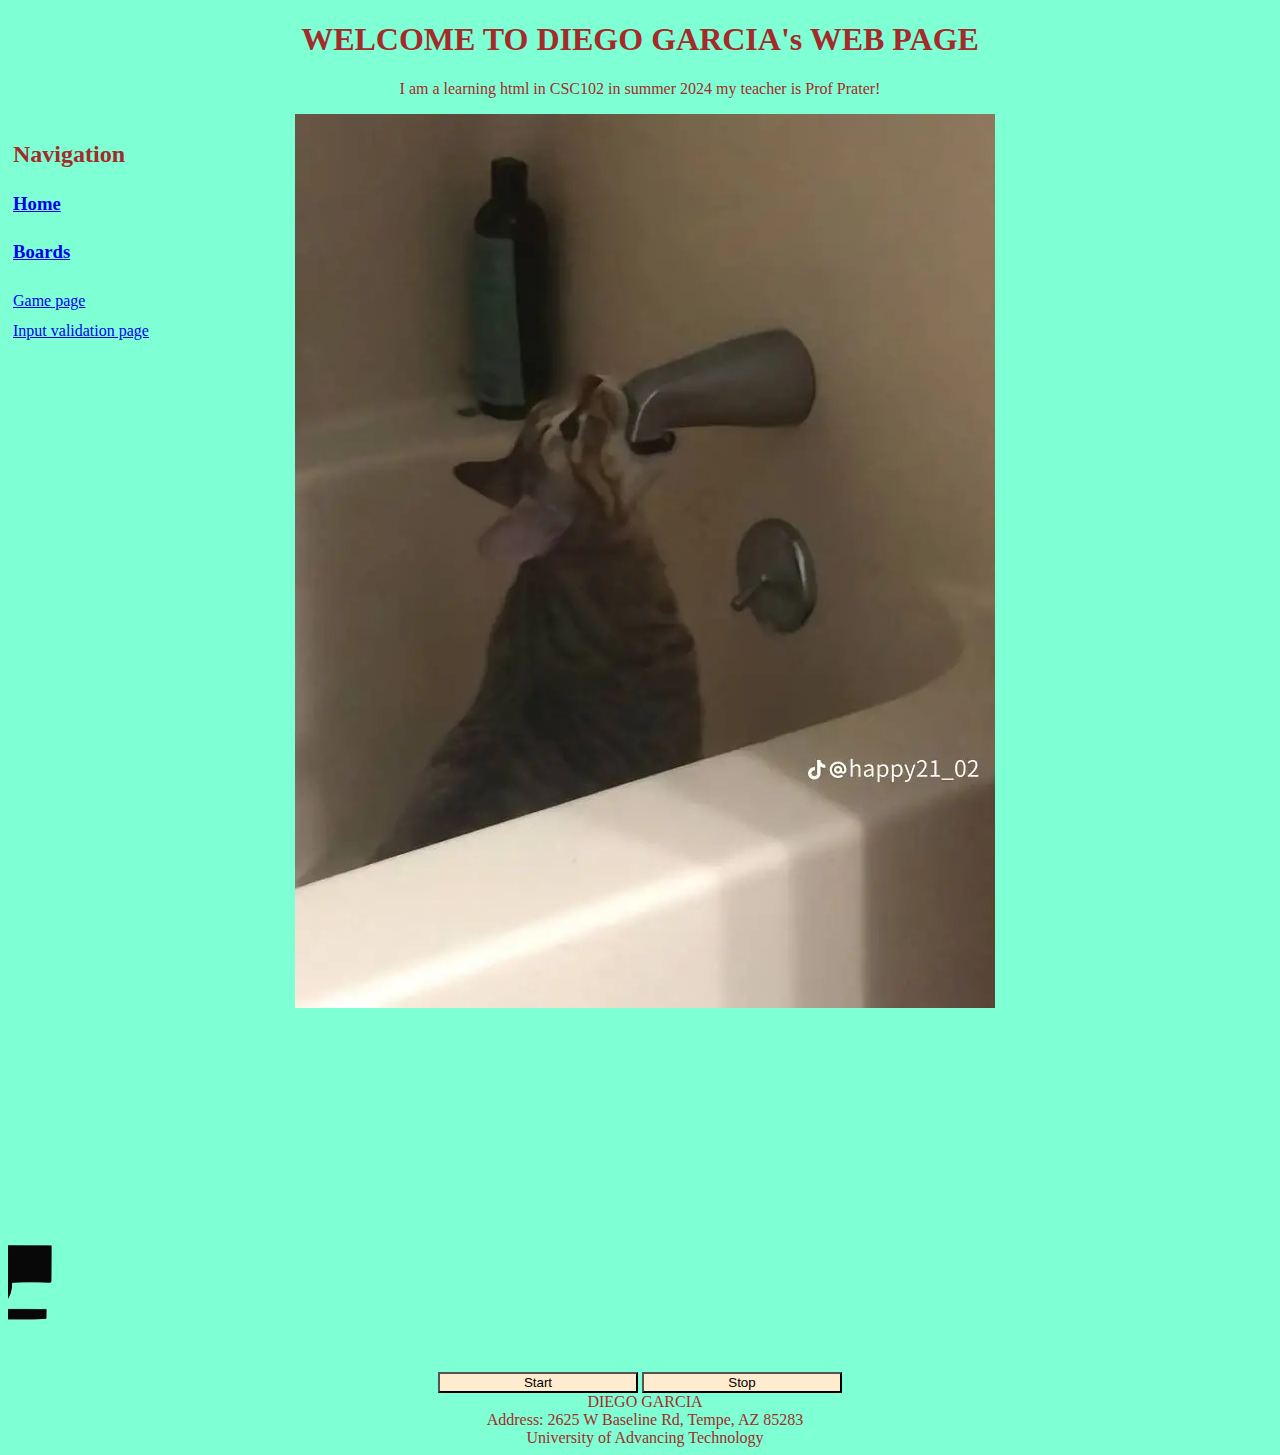
<file: index.html>
<!--this connects the boards and home pages together

Diego Garcia 
diegarci@uat.edu
6/20/24
-->
<!DOCTYPE html>
<html>

<head>
    <title>DIEGO GARCIA's WEB PAGE </title>
    <link rel="stylesheet" href="main.css">
    <script src="code.js"></script>
</head>

<body>


    <header>
        <h1> WELCOME TO DIEGO GARCIA's WEB PAGE</h1>
    </header>
    <p>
        <center>I am a learning html in CSC102 in summer 2024 my teacher is Prof Prater!
        </center>
    </p>

    <nav>
        <h2>Navigation</h2>
        <h3><a href="./index.html">Home</a></h3>
        <h3><a href="./Boards.html">Boards</a><br></h3>
        <a href="./game.html">Game page</a><br>
        <a href="./strings.html">Input validation page</a>
    </nav>


    <p>

        <center> <img id="memeImage" src="cat meme.png"></center>

    </p>

    <!--Movement for stop start buttons and image of train-->
    <marquee id="myMarquee" direction="right">
        <img id="trainImage" src="train png not inverted.png" width="600" height="300" />
    </marquee>

    <br>
    <br>
    <br>
    <center>
        <button id="startButton" onclick="startfun();" class="Button">Start</button>
        <button id="stopButton" onclick="stopfun();" class="Button">Stop</button>
    </center>


    <footer>
        <center>
        DIEGO GARCIA<br>
        Address: 2625 W Baseline Rd, Tempe, AZ 85283 <br>
        University of Advancing Technology <br>
        </center>
    </footer>
    
</body>


</html>
</file>
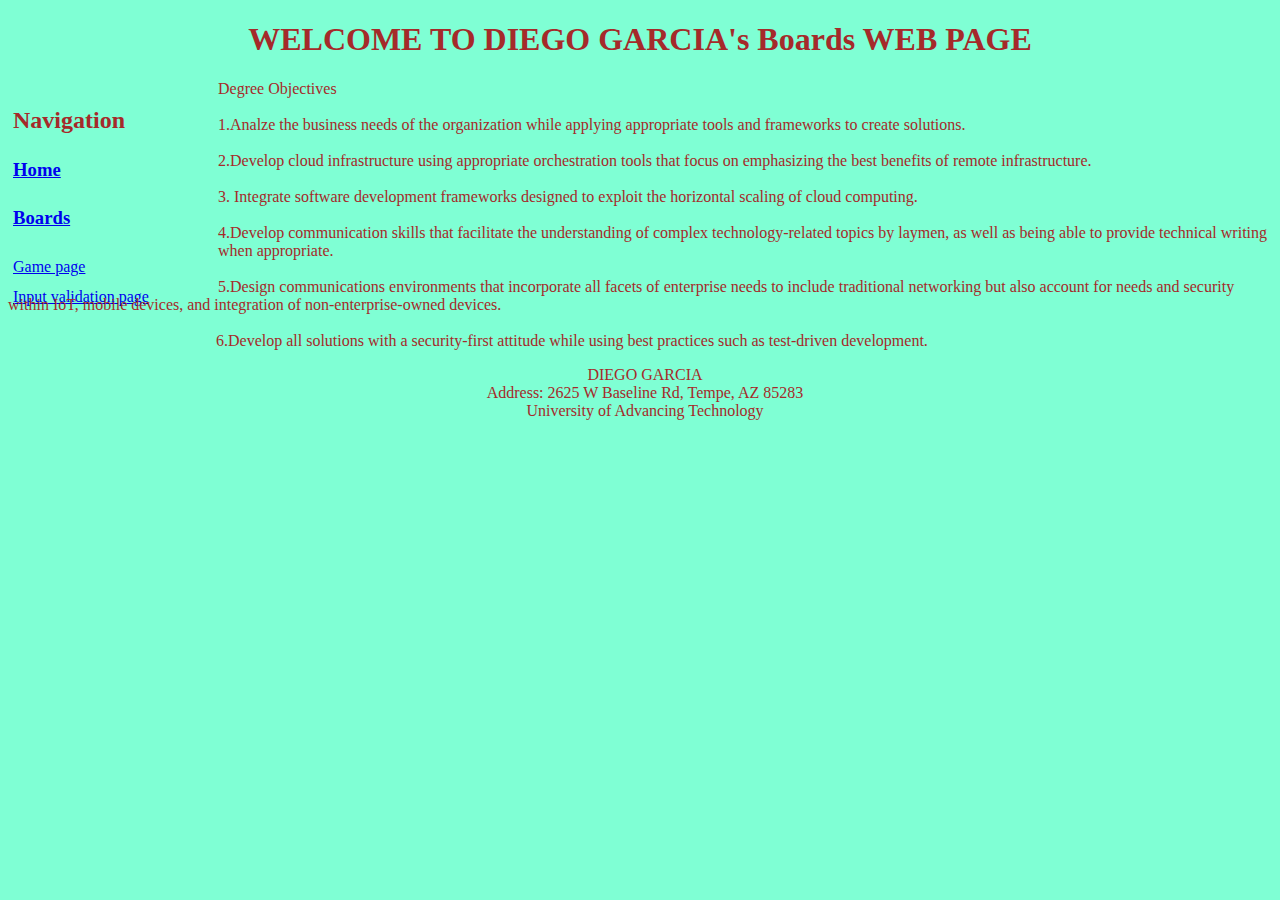
<file: Boards.html>
<!DOCTYPE html>
<html>
<!--
   Assignment 7.1: Event Driven Programmin
    Diego Garcia 6/20/24
    diegarci@uat.edu
    deggarcia04@gmail.com
-->
<head>
    <title>DIEGO GARCIA's Boards WEB PAGE </title>


</head>

<body>

    <header>
        <h1> WELCOME TO  DIEGO GARCIA's Boards WEB PAGE</h1>
        <link rel="stylesheet" href="main.css">
   </header>

    <nav>
        <h2>Navigation</h2>
        <h3><a href="./index.html">Home</a></h3>
        <h3><a href="./home.html">Boards</a><br></h3>
        <a href="./game.html">Game page</a><br>
        <a href="./strings.html">Input validation page</a>

     </nav>


    <p>
    Degree Objectives<br><br>1.Analze the business needs of the organization while applying appropriate tools and frameworks to create solutions.
    <br><br>2.Develop cloud infrastructure using appropriate orchestration tools that focus on emphasizing the best benefits of remote
    infrastructure.
   <br><br>3. Integrate software development frameworks designed to exploit the horizontal scaling of cloud computing.
   <br> <br>4.Develop communication skills that facilitate the understanding of complex technology-related topics by laymen, as well
    as being able to provide technical writing when appropriate.
   <br> <br>5.Design communications environments that incorporate all facets of enterprise needs to include traditional networking but
    also account for needs and security within IoT, mobile devices, and integration of non-enterprise-owned devices.
   <br><br> &emsp; &emsp; &emsp; &emsp; &emsp; &emsp; &emsp; 
   &emsp; &emsp; &emsp; &nbsp; 
    6.Develop all solutions with a security-first attitude while using best practices such as test-driven development.


    </p>
    

</body>

<footer>
    DIEGO GARCIA<br>
    Address: 2625 W Baseline Rd, Tempe, AZ 85283 <br>
    University of Advancing Technology <br>

</footer>

</html>
</file>
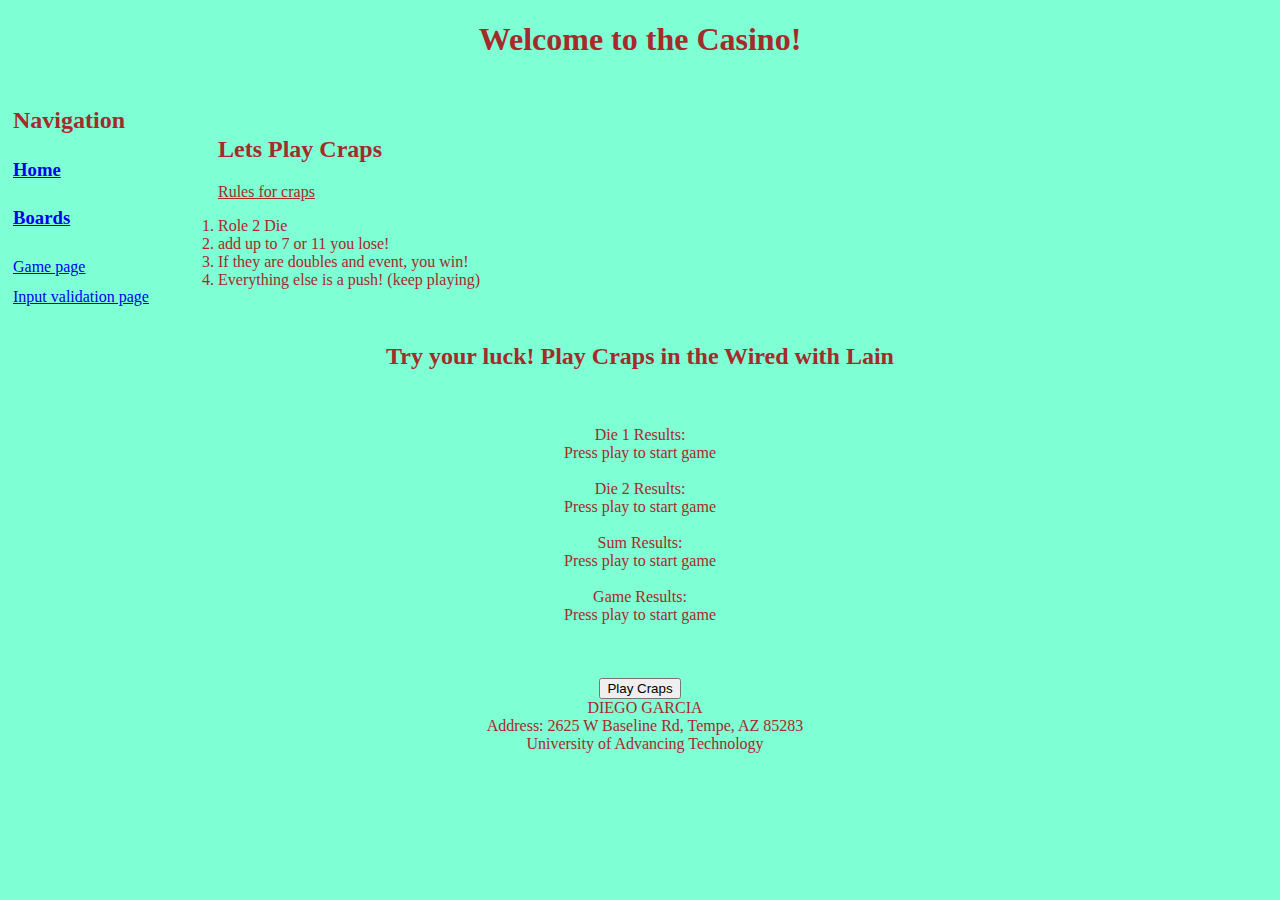
<file: game.html>
<!DOCTYPE html>
<html>
<!--
    Assignment 7.1: Event Driven Programmin
    for javascript finctions

    Diego Garcia
    june 20 2024
    diegarci@uat.edu
-->

<head>
    <title>Game Page</title>
    <link rel="stylesheet" href="main.css">
    <script src="code.js"></script>
</head>
<body>
    <header><h1>Welcome to the Casino!</h1></header>
    <nav>
        <h2>Navigation</h2>
        <h3><a href="./index.html">Home</a></h3>
        <h3><a href="./Boards.html">Boards</a><br></h3>
        <a href="./game.html">Game page</a><br>
            <a href="./strings.html">Input validation page</a>

     </nav>
     
    <br>
    <br>
    <h2>Lets Play Craps</h2>
   <u> Rules for craps <br></u>
<ol>
    <li>Role 2 Die</li>
    <li>add up to 7 or 11 you lose!</li>
    <li> If they are doubles and event, you win!</li>
    <li>Everything else is a push! (keep playing)</li>
</ol>
<center>
<br>
<h2>Try your luck! Play Craps in the Wired with Lain</h2>
<br>
<br>
Die 1 Results: <div id="die1Res">Press play to start game</div> <br>
Die 2 Results: <div id="die2Res">Press play to start game</div> <br>
Sum Results: <div id="sumRes">Press play to start game</div> <br>
Game Results:<div id="gameRes">Press play to start game</div> <br>
<br>
<br>
<button onclick= "playCraps();"> Play Craps </button>
<br>

</center>
</body>
<footer>
    DIEGO GARCIA<br>
    Address: 2625 W Baseline Rd, Tempe, AZ 85283 <br>
    University of Advancing Technology <br>

</footer>




</html>
</file>
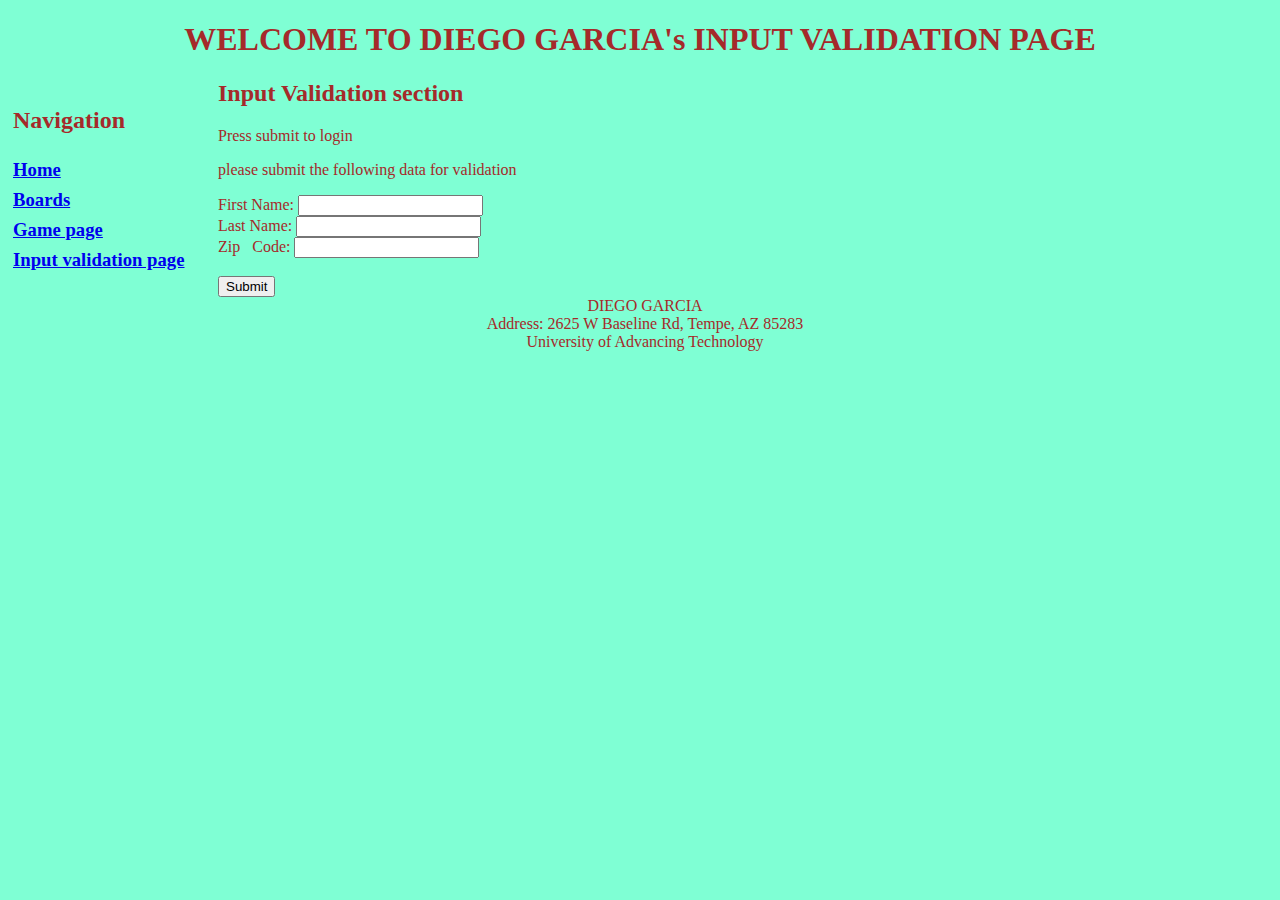
<file: strings.html>
<!DOCTYPE html>
    <html> 
  <!-- Assignment 7.1: Event Driven Programmin
    1. allow user input of first and last 
    2. Make variable containing first name + space + last name and zip
    3. Check for how many character greater then> 20 present error
        1. <less then 20, good entry
    4. check to see if zip code is accurate
    5. Good name and zip, give secret message
add creative like font image etc
comment on every line of code

    Dieo Garcia
    20 june 2024
        diegarci@uat.edu
   -->

<head>
    <title>Input validation</title>
    <link rel="stylesheet" href="main.css">
    <script src="code.js"></script>
</head>
<body> 
<header>
<h1> WELCOME TO  DIEGO GARCIA's INPUT VALIDATION PAGE</h1>
</header>

 <nav>
    <h2>Navigation</h2>
    <h3><a href="./index.html">Home</a><br>
    <a href="./Boards.html">Boards</a><br>
        <a href="./game.html">Game page</a><br>
        <a href="./strings.html">Input validation page</a>
    </h3>
 </nav>
<h2>
    Input Validation section
</h2>
<div id="loginStatus">Press submit to login</div>
<p>
    please submit the following data for validation
</p>
<form id="submit credit" onsubmit="return false">
    First Name: <input type="text" id="fName"><br>
    Last Name: <input type="text" id="lName"><br>
    Zip &nbsp; Code: <input typ="number" id="zipCode"><br>
    <br>
    <input type="submit" onclick="checkCreds()">
</form>


    <!-- Is zip code <a id= = "zipCodeDis"></a> valid? <div id= "zipTest"></div>
    <script>
    var zipCode = "85283";
    var isValidZip = /(^\d{5}$)|(^\d{5}-\d{4}$)/.test(zipCode);
    document.getElementById("zipTest").innerHTML = isValidZip;
    document.getElementById("zipCodeDis").innerHTML = zipCode;
    </script> -->





</body>
<footer>
    DIEGO GARCIA<br>
    Address: 2625 W Baseline Rd, Tempe, AZ 85283 <br>
    University of Advancing Technology <br>

</footer>
    </html>
</file>
<file: main.css>
/*Diego Garcia 
diegarci@uat.edu
6/20/24
*/
body{
	background-color:aquamarine ;
	color:brown;
}

nav{
	height : 200px;
	width : 200px;
	float: left;
	padding: 5px;
	line-height : 30px;
}

footer{
	text-align: center;
	margin-left: 10px;
}

#memeImage{
	margin-right: 200px;
	image-orientation:center;
}
header{
	text-align:center;
	
}

.Button{
align-items: center;
background-color: blanchedalmond;
width : 200px;



}
</file>
